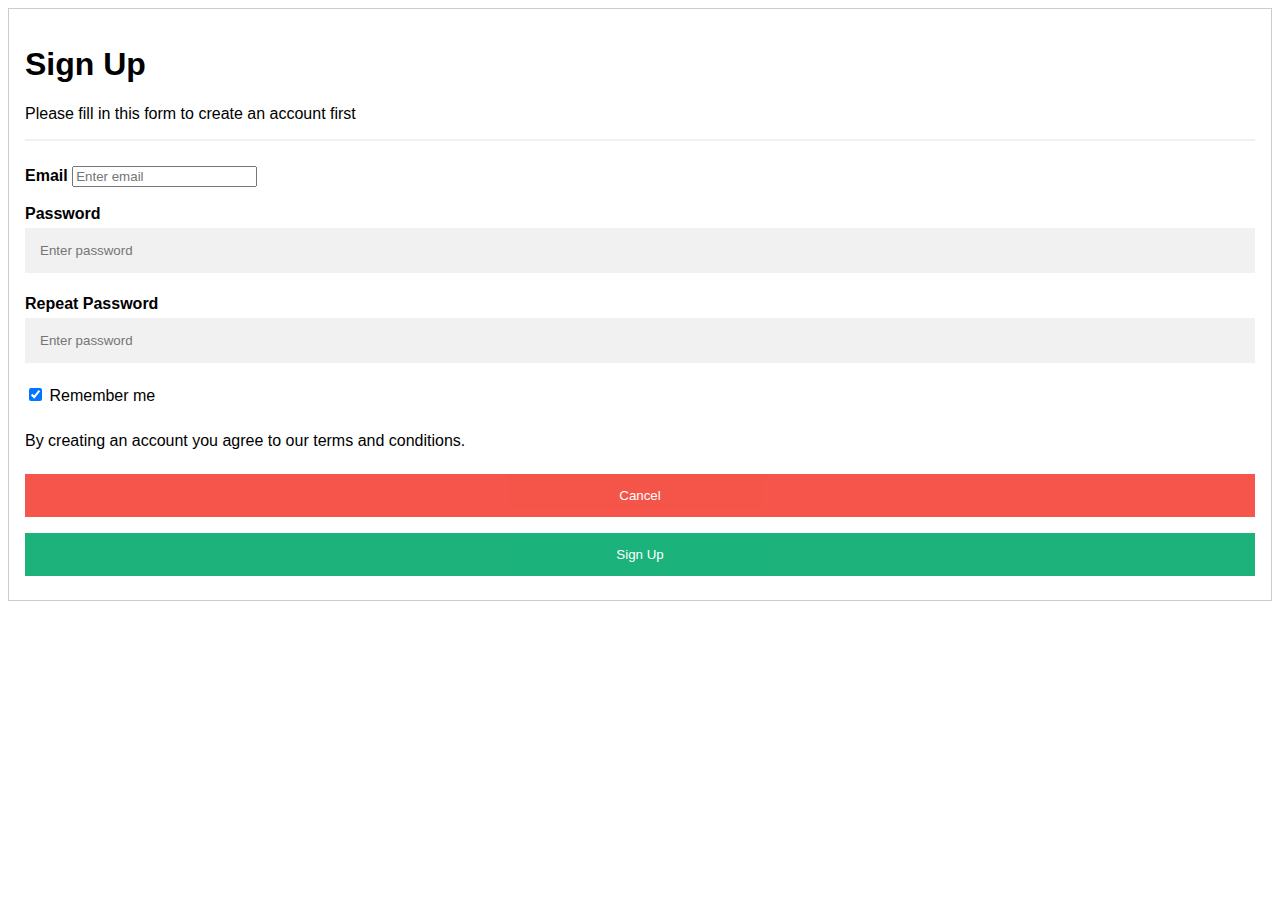
<file: createprofile.html>
<!DOCTYPE html>
<html lang="en">
    <style>
        body {font-family: 'Lucida Sans', 'Lucida Sans Regular', 'Lucida Grande', 'Lucida Sans Unicode', Geneva, Verdana, sans-serif;}
    * {box-sizing: border-box;}
input [type=text], input[type=password]
    { width:100%;
      padding:15px;
      margin: 5px 0 22px 0;
      display: inline-block;
      border: none;
      background: #f1f1f1;
}

input[type=text]:focus, input[type=password]:focus
{
    background-color: #ddd;
    outline: none;
}

/*input [type=text]:focus input[type=email]
{ width:100%;
      padding:15px;
      margin: 5px 0 22px 0;
      display: inline-block;
      border: none;
      background: #f1f1f1;
}*/

hr {
    border: 1px solid #f1f1f1;
    margin-bottom: 25px;
}
button{
    background-color: #04AA6d;
    color: white;
    padding: 14px 20px;
    margin: 8px 0;
    border: none;
    cursor: pointer;
    width: 100%;
    opacity: 0.9;
}

button:hover
{
    opacity: 1;
}

.cancelbtn {
    padding: 14px 20px;
    background-color: #f44336;
}

.cancelbtn, signupbtn {
    float: left;
    width: 100%;
}

.container {
    padding: 16px;
}

.clearfix::after {
    content: "";
    clear: both;
    display: table;
}

@media screen and (max-width: 300px){
    .cancelbtn, .signupbtn
    { width: 100%;
    }
}
    </style>
<body>

<form action="/action_page.php" style ="border:1px solid #ccc">
<div class ="container">
<h1>Sign Up</h1>
<p> Please fill in this form to create an account first</p>

<hr>
<label for ="email"><b>Email</b></label>
<input type="text" placeholder="Enter email"
name="email" required>
<br>
<br>


<label for ="psw"><b>Password</b></label>
<input type="password" placeholder ="Enter password" 
name="psw" required>

<label for="psw-repeat"><b>Repeat Password</b></label>
<input type="password" placeholder ="Enter password" 
name="psw" required>

<label>
    <input type="checkbox" checked="checked"
    name="remember" style="margin-bottom:15px"> Remember me
    </label>

<p> By creating an account you agree to our terms and conditions.
</p>

<div class="clearfix">
     <button type ="button" class="cancelbtn">Cancel</button>
     <button type="submit" class="signupbtn">Sign Up</button>
     
    </div>

</div>
</form>
</body>
</html>
</file>
